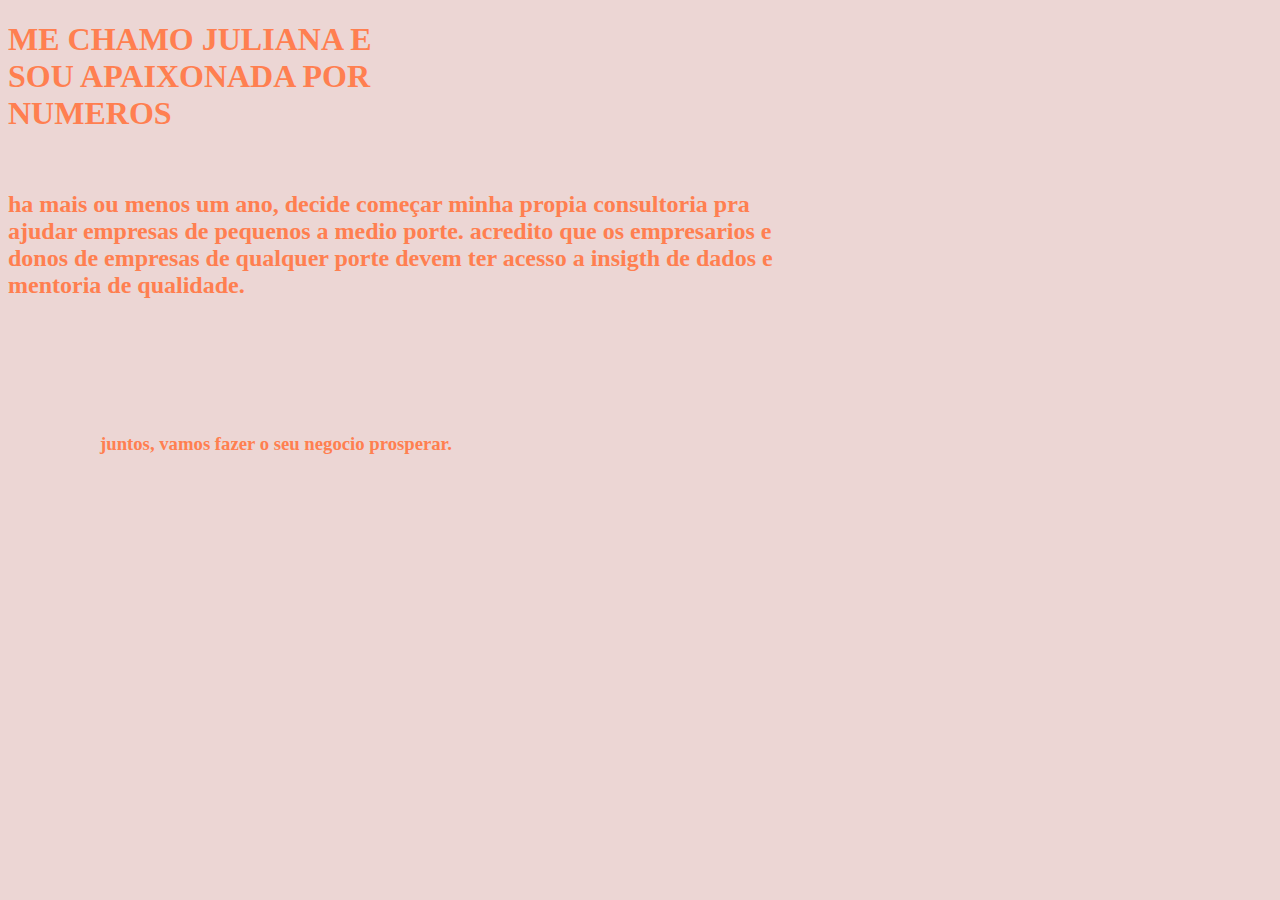
<file: me.html>
<!DOCTYPE html>
<html lang="en">
<head>
    <meta charset="UTF-8">
    <meta name="viewport" content="width=device-width, initial-scale=1.0">
    <title>Document</title>
    <link rel="stylesheet" href="style.css">
</head>
<body>
    <header>
        <h1 id="apresentacao">ME CHAMO JULIANA E SOU APAIXONADA POR NUMEROS</h1>
        <br>
        <h2 id="texto">
            ha mais ou menos um ano, decide começar minha propia consultoria pra ajudar empresas de pequenos a medio porte.
            acredito que os empresarios e donos de empresas de qualquer porte devem ter acesso a insigth de dados e mentoria 
            de qualidade.
        </h2>
        <br><br>
        <br>
        <h3 id="out">juntos, vamos fazer o seu negocio prosperar.</h3>


    </header>
</body>
</html>
</file>
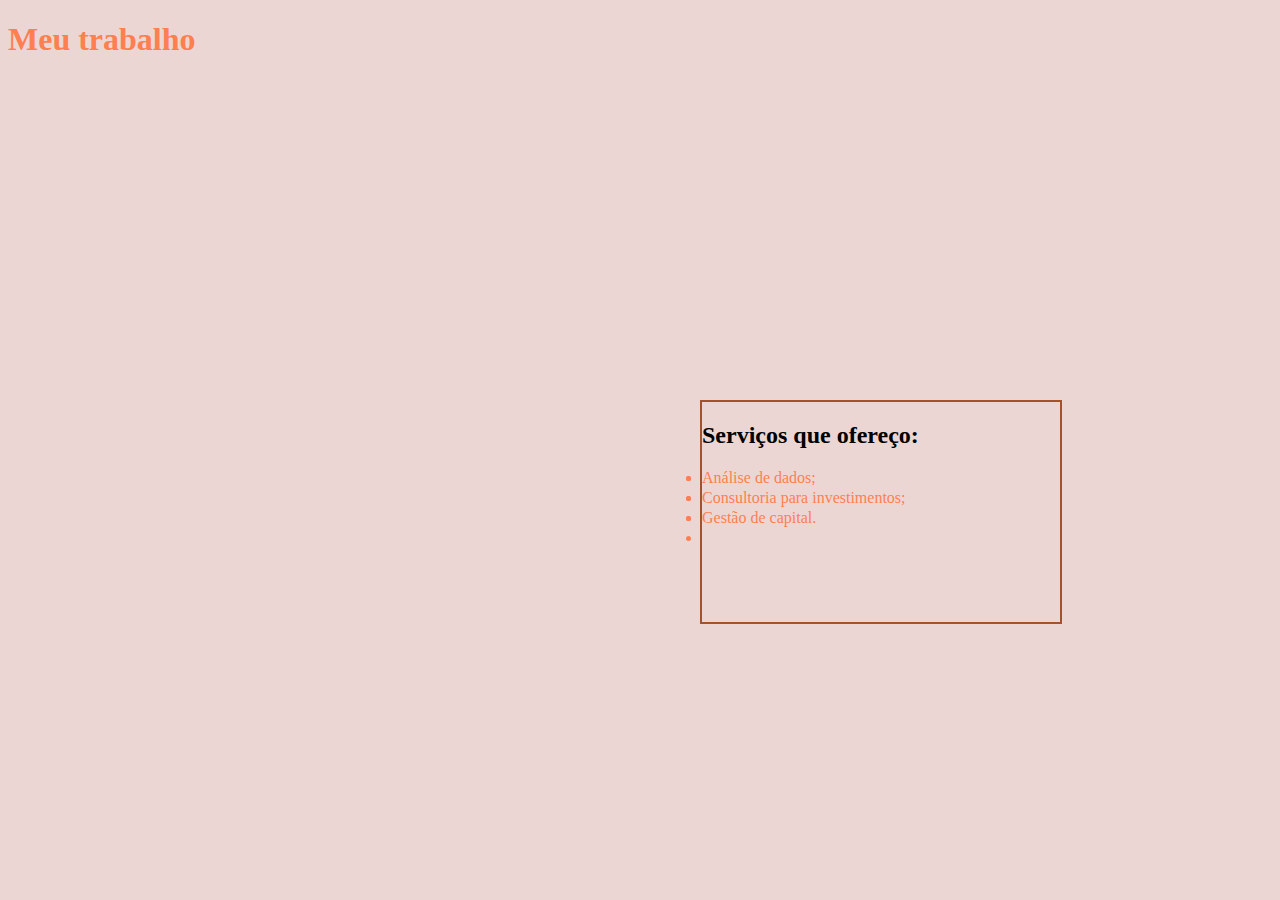
<file: servicos.html>
<!DOCTYPE html>
<html lang="en">
<head>
    <meta charset="UTF-8">
    <meta name="viewport" content="width=device-width, initial-scale=1.0">
    <title>Document</title>
    <link rel="stylesheet" href="style.css">
</head>
<body>
    <h1 id="mt">Meu trabalho</h1>
    <section class="container">
        <div class="products-container">
            <h2>Minhas habilidades:</h2>
            <li id="hab">Pesquisa;</li>
            <li id="hab">Avaliação & Desenvolvimento de relatórios;</li>
            <li id="hab">Raciocínio analítico;</li>
            <li id="hab">Desenvolvimento de negócios.</li>
    </div>
    </section>
    <section class="container">
        <div class="products-container">
            <h2>Serviços que ofereço:</h2>
            <li id="hab">Análise de dados;</li>
            <li id="hab">Consultoria para investimentos;</li>
            <li id="hab">Gestão de capital.</li>
         </div>
    </section>

</body>
</html>
</file>
<file: style.css>
*{
    background-color: rgb(236, 214, 212);
    font-family: Georgia, Times, 'Times New Roman', 'Gill Sans', 'Gill Sans MT', 'Trebuchet MS', sans-serif;
}

#apresentacao{
    color: coral;
    width: 400px;
    height: 10px;
    top: 40px;
    left: 40px;

  }

  #lado{
    text-decoration: none;
    font-size: 15px;
    width: 700px;
    height: 100px;
    float: right;
    display: flex;
    justify-content: flex-end;
    margin-left: 20px;

  }
  #texto{
    color: coral;
    width: 800px ;
    height: 50px;
    
    left: 0px;
    top: 10px;
    padding-top: 100px;
  }

  #out{
    color: coral;
    position: absolute;
    left: 100px;
    height: 200px;
    padding-top: 100px;
  
}      

  #img{
    width: 400px;
    height: 400px;
  position: absolute;
    top: 100px; 
  left: 900px; 
    
  }




#buton{
    color: coral;
    
    width: 200;
    height: 50;
    font-size: 25px;
  }

  

#simbolos{

width: 200px;
    height: 100px;
  position: absolute;
    top: 500px; 
  left: 700px; 
}
#bet{
  width: 600px;
    height: 500px;
  position: absolute;
    top: 200px; 
  

}

#TC{
  color: coral;
  width: 400px;
    height: 300px;
  position: absolute;
    top: 100px; 
  left: 700px; 
}



#num{
  color: coral;
  width: 300px;
  height: 300px;
position: absolute;
  top: 200px; 
left: 700px; 
}

#emi{
  color: coral;
  width: 300px;
  height: 0px;
position: absolute;
  top: 300px; 
left: 700px; 
}
#mini{
  width: 100px;
    height: 100px;
    position: absolute;
  left: 10px;
}



#mt{
  color: coral;


}
#hab{
  color: coral;
  left:700px ;
  top: 400px;
  height: 20px;
  
}
.products-container{
  border: 2px solid rgb(165, 81, 42);
  width: 358px;
  height: 220px;
  position: absolute;
  left: 700px;
  top: 400px;
}
</file>
